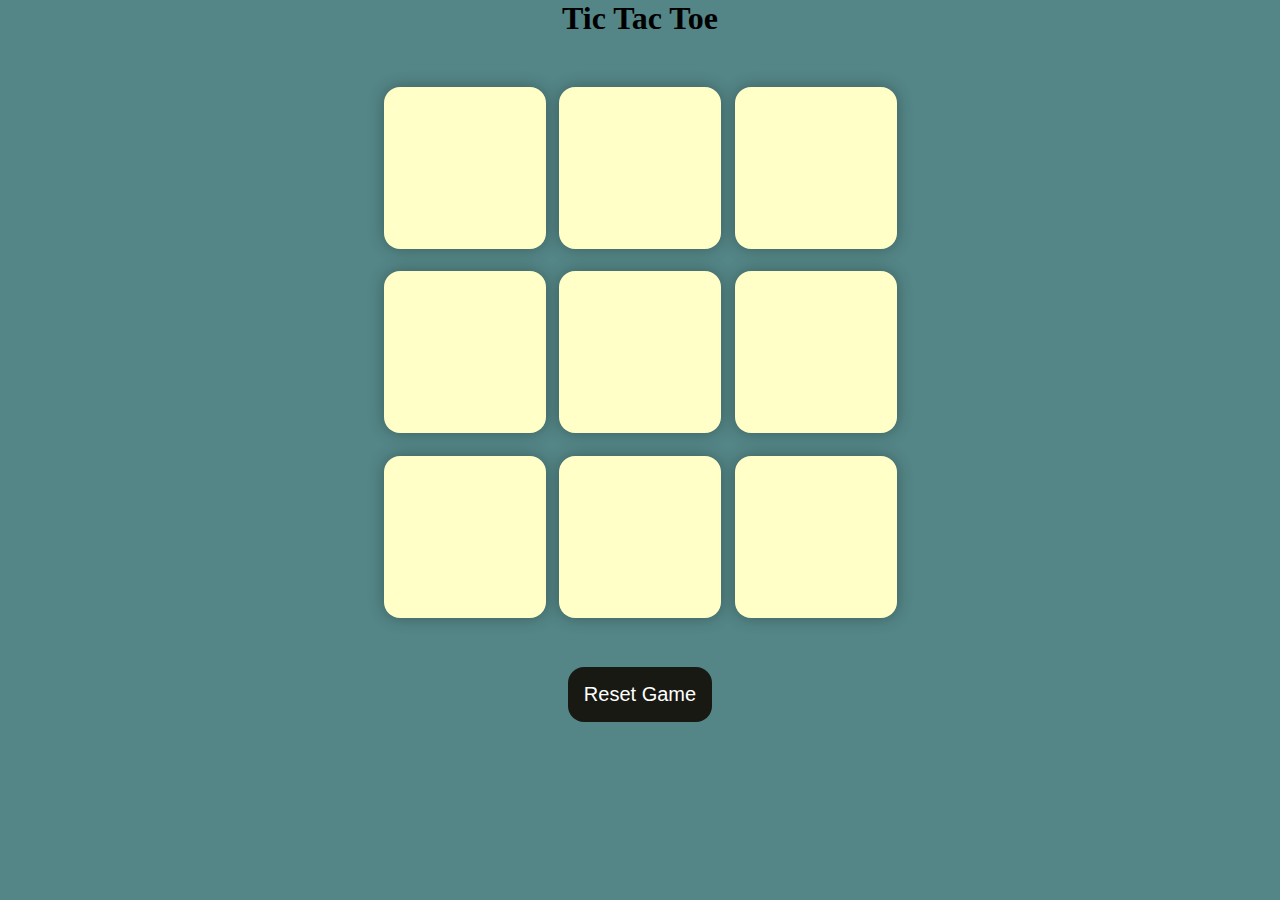
<file: index.html>
<!DOCTYPE html>
<html lang="en">
<head>
    <meta charset="UTF-8">
    <meta name="viewport" content="width=device-width, initial-scale=1.0">
    <title>Tic-Tac-Toe Game</title>
    <link rel="stylesheet" href="style_ttt.css"/>
</head>
<body>
    <div class="msg-container hide"><!--2nd class=hide-->
        <p id="msg">Winner</p>
        <button id="new-btn">New Game</button>
    </div>
    <main>
        <h1>Tic Tac Toe</h1>
        <div class="container">
            <div class="game">
                <button class="box"></button>
                <button class="box"></button>
                <button class="box"></button>
                <button class="box"></button>
                <button class="box"></button>
                <button class="box"></button>
                <button class="box"></button>
                <button class="box"></button>
                <button class="box"></button>
            </div>
        </div>
        <button id="reset-btn">Reset Game</button>
    </main>
    <script src="app_ttt.js"></script>
</body>
</html>
</file>
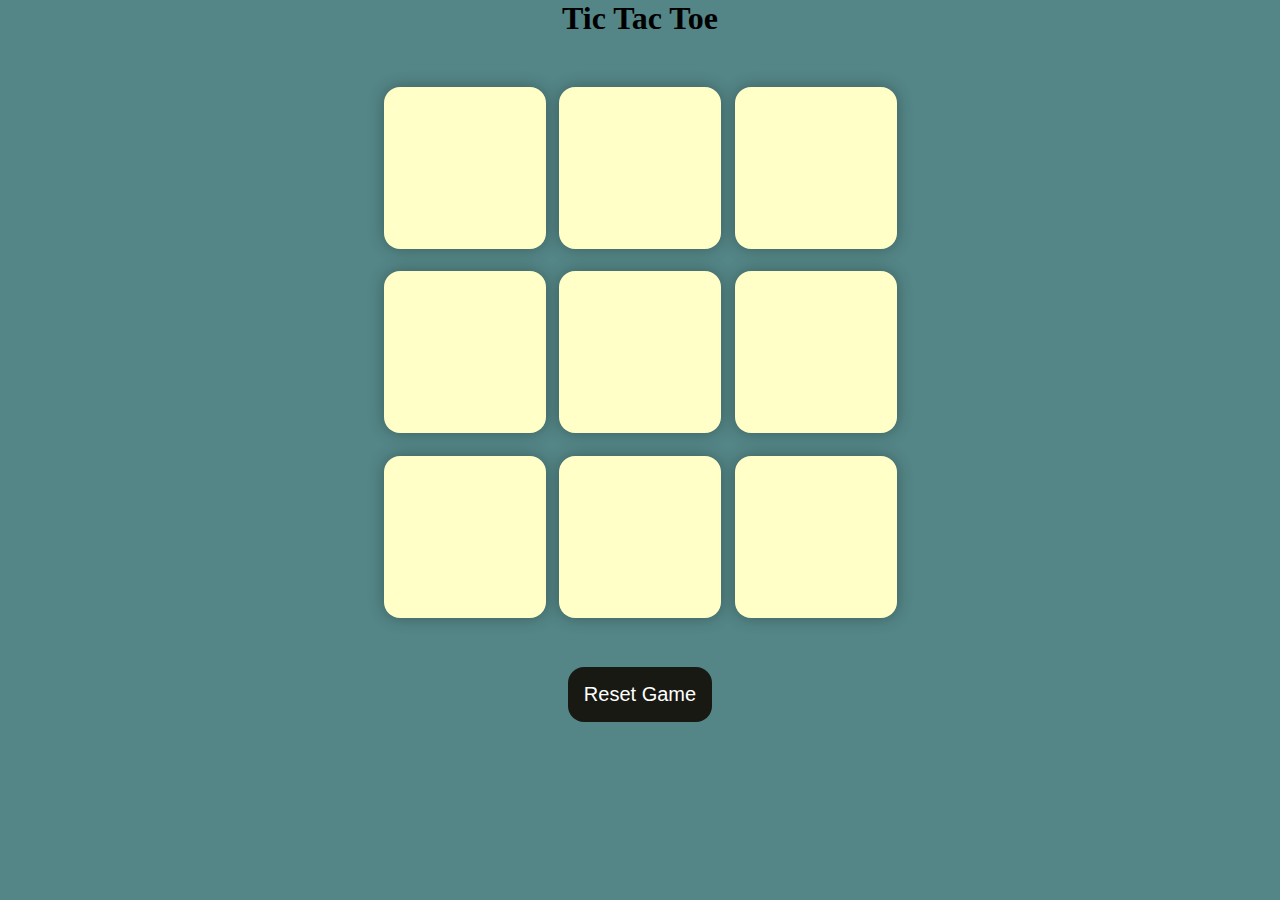
<file: index_tic_tac_toe.html>
<!DOCTYPE html>
<html lang="en">
<head>
    <meta charset="UTF-8">
    <meta name="viewport" content="width=device-width, initial-scale=1.0">
    <title>Tic-Tac-Toe Game</title>
    <link rel="stylesheet" href="style_ttt.css"/>
</head>
<body>
    <div class="msg-container hide"><!--2nd class=hide-->
        <p id="msg">Winner</p>
        <button id="new-btn">New Game</button>
    </div>
    <main>
        <h1>Tic Tac Toe</h1>
        <div class="container">
            <div class="game">
                <button class="box"></button>
                <button class="box"></button>
                <button class="box"></button>
                <button class="box"></button>
                <button class="box"></button>
                <button class="box"></button>
                <button class="box"></button>
                <button class="box"></button>
                <button class="box"></button>
            </div>
        </div>
        <button id="reset-btn">Reset Game</button>
    </main>
    <script src="app_ttt.js"></script>
</body>
</html>
</file>
<file: style_ttt.css>
*{
    margin:0;
    padding:0;
}
body{
    background-color:#548687;
    text-align:center;/*centers all elements of body tag*/
}
.container{
    height:70vh;/*70 per of viewports height*/
    display:flex;
    justify-content:center;
    align-items:center; 
}
.game{
    height:60vmin;
    width:60vmin;
    display:flex;
    flex-wrap:wrap;
    justify-content:center;
    align-items:center;
    gap:1.5vmin;
}
.box{
    height:18vmin;
    width:18vmin;
    border-radius:1rem;
    border:none;
    box-shadow:0 0 1rem rgba(0, 0, 0, 0.3);
    font-size:8vmin;
    color:#b0413e;
    background-color:#ffffc7;
}
#reset-btn{
    padding:1rem;
    font-size:1.25rem;
    background-color:#191913;
    color:#fff;
    border:none;
    border-radius:1rem;
}
#new-btn{
    padding:1rem;
    font-size:1.25rem;
    background-color:#191913;
    color:#fff;
    border:none;
    border-radius:1rem;
}
#msg{
    color:#ffffc7;
    font-size:5vmin;
}
.msg-container{
    height:100vmin;
    display:flex;
    align-items:center;
    justify-content:center;
    flex-direction:column;
    gap:4rem;
}
.hide{
    display:none;
}
</file>
